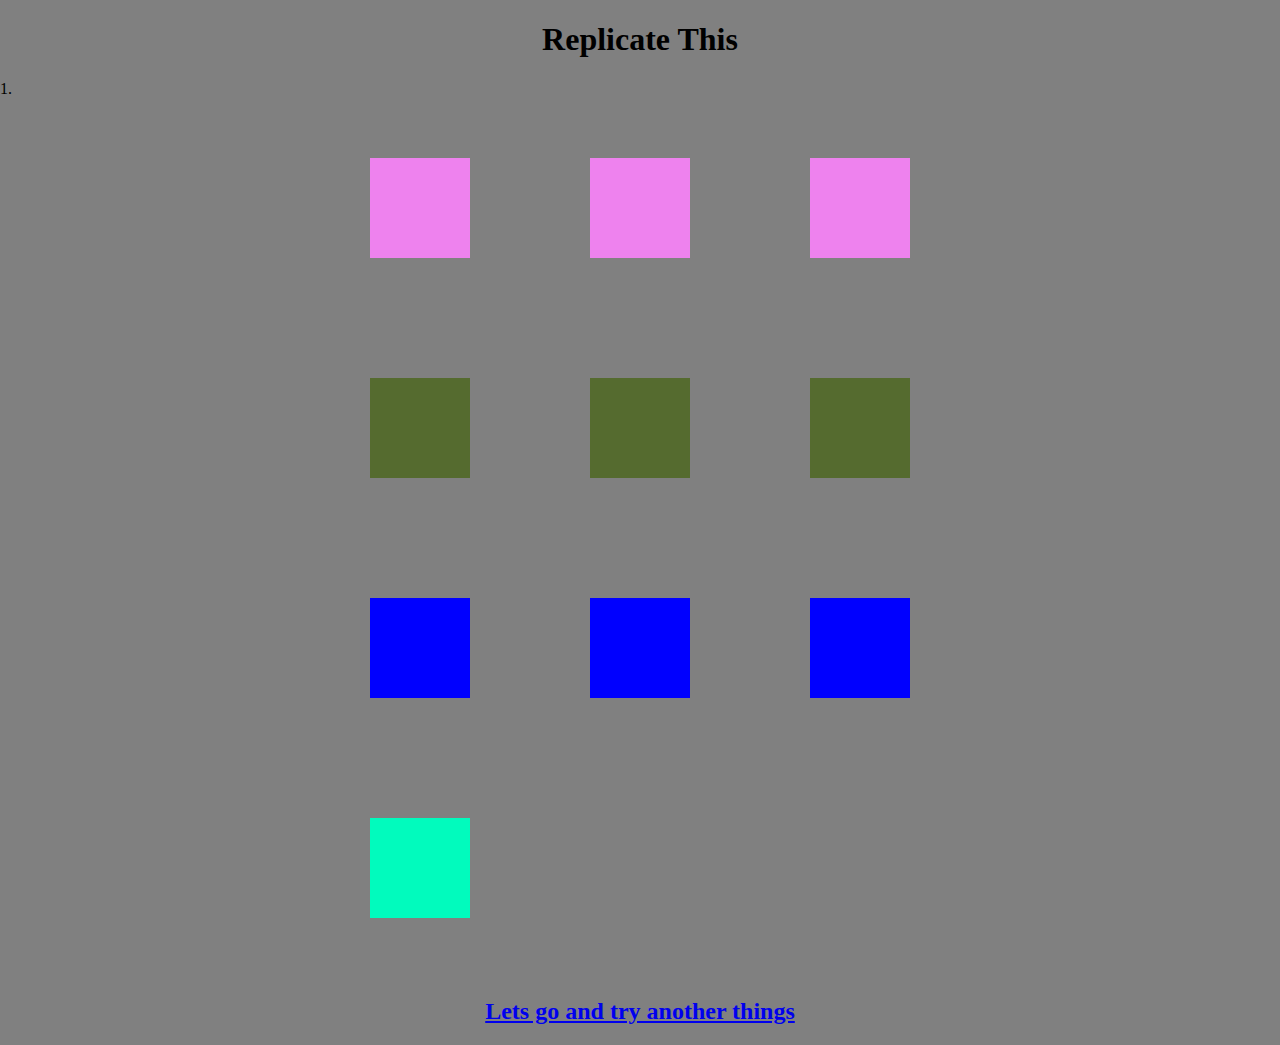
<file: index.html>
<!DOCTYPE html>
<html>
    <head>
        <meta charset="utf-8">
        <meta http-equiv="X-UA-Compatible" content="IE=edge">
        <title></title>
        <meta name="description" content="">
        <meta name="viewport" content="width=device-width, initial-scale=1">
        <link rel="stylesheet" href="./index.css">
    </head>
    <body>
        <h1>Replicate This</h1>
        1.<div class="box">
            <div class="skew"></div>
            <div class="skew"></div>
            <div class="skew"></div>
        </div>
    </body>
</div>
<div class="box">
    <div class="skew1"></div>
    <div class="skew1"></div>
    <div class="skew1"></div>

</div>
<div class="box">
    <div class="rotate"></div>
    <div class="rotate"></div>
    <div class="rotate"></div>

</div>
<div class="box">
    <div class="scale" ></div>
    <div class="scalex" ></div>
    <div class="rotate1"></div>

</div>
<h2><a href="./page2.html"> Lets go and try another things</a></h2>
</body>
</html>
</file>
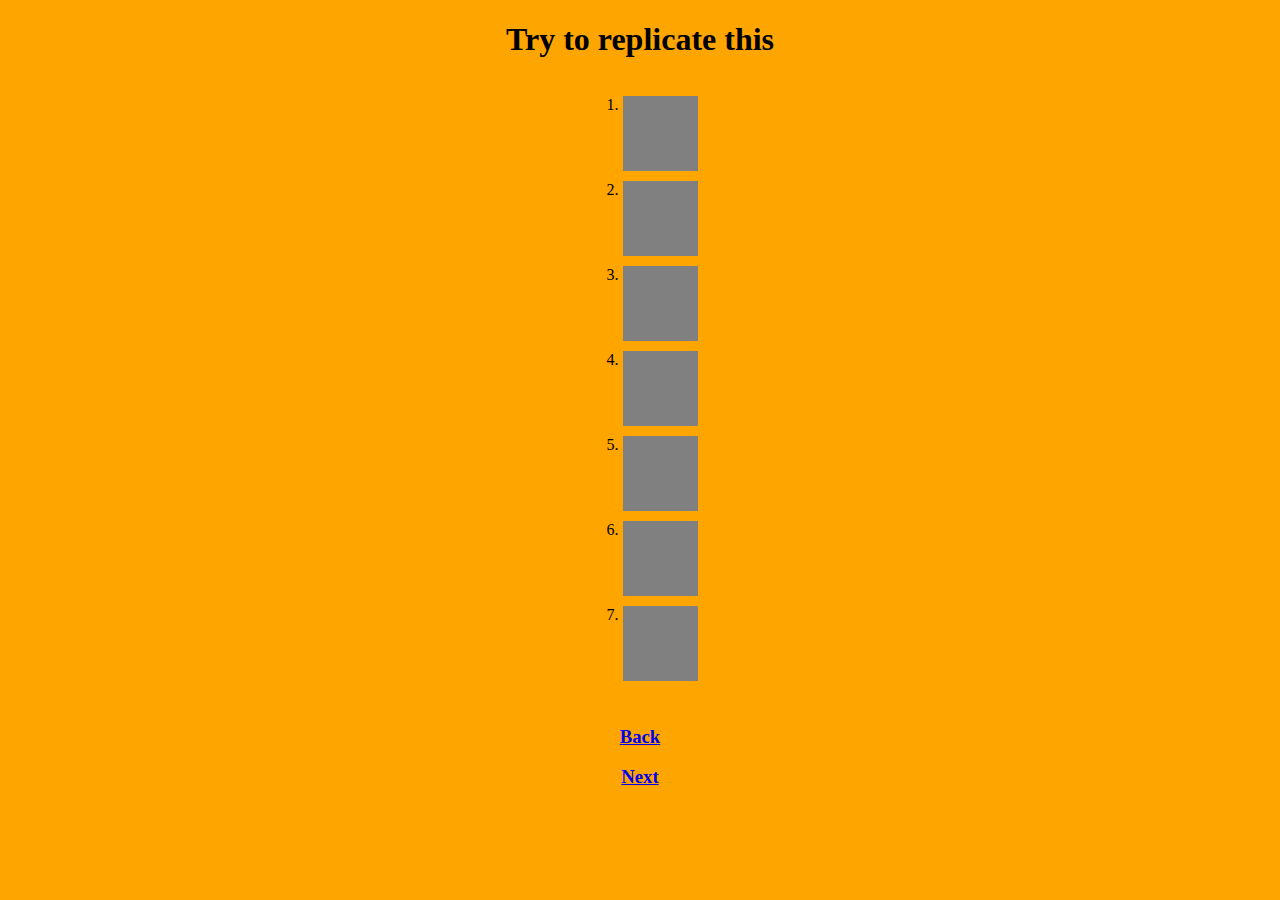
<file: page2.html>
<!DOCTYPE html>
<html lang="en">
<head>
    <meta charset="UTF-8">
    <meta http-equiv="X-UA-Compatible" content="IE=edge">
    <meta name="viewport" content="width=device-width, initial-scale=1.0">
    <title>Document</title>
    <link rel="stylesheet" href="./index.css">
</head>
<body class="body">
    
    <h1>Try to replicate this</h1>
<div class="main-container">
     <ol  type="1">
         <li><div class="container1"></div></li>
         <li><div class="container2"></div></li>
         <li><div class="container3"></div></li>
         <li><div class="container4"></div></li>
         <li><div class="container5"></div></li>
         <li><div class="container6"></div></li>
         <li><div class="container7"></div></li>

     </ol>
</div>
<h3><a href="./index.html">Back</a></h1>
<h3><a href="./page3.html">Next</a></h1>

</body>
</html>
</file>
<file: index.css>
body{
    background-color: grey;
    width: 100%;

}
.box{
    display: inline-flex;
}
.skew{
margin: 60px;
background: violet;
width: 100px;
height: 100px;
text-align: center;
animation: skew 5s infinite;
}
@keyframes skew{
    25%{
        transform: skew(45deg);
    }
    50%{
        transform: skew(0deg);
    }
    100%{
        transform: skew(-45deg);
    }
}body{
    margin: 0px;
    padding: 0px;
}
.box{
    display: flex;
    justify-content: center;
}
.rotate{
    
    margin: 60px;
background: blue;
width: 100px;
height: 100px;
animation-name:rotate ;
animation-duration: 5s;
animation-iteration-count: infinite;
/* animation-delay: 1s; */
text-align: center;

}
@keyframes rotate {
  
    100%{
        transform:rotate(360deg)
    }
    
}



.skew1{
    
    margin: 60px;
background: darkolivegreen;
width: 100px;
height: 100px;
animation-name:skew1;
animation-duration: 3s;
animation-iteration-count: infinite;
animation-delay: 1s;
text-align: center;

}
@keyframes skew1 {
  
    
    
    50%{
        transform: skew(45deg);
    }
    100%{
        transform: skew(0deg);
    }
    
}
.scale{
    
    margin: 60px;
background: rgb(1, 251, 189);
width: 100px;
height: 100px;
animation-name:scale;
animation-duration: 3s;
animation-iteration-count: infinite;
animation-delay: 1s;
text-align: center;
animation-direction: alternate-reverse;
}
@keyframes scale {
  
    100%{
        transform: scale(2,2);
    }
    
}
.scalex{
    
    margin: 60px;
background: grey;
width: 100px;
height: 100px;
animation-name:scalex;
animation-duration: 3s;
animation-iteration-count: infinite;
animation-delay: 1s;
text-align: center;
animation-direction: alternate-reverse;
}
@keyframes scalex {
  
    100%{
        transform: scaleX(2);
    }
    
}
.rotate1{
    
    margin: 60px;
background: greygreen;
width: 100px;
height: 100px;
animation-name:rotate1 ;
animation-duration: 5s;
animation-iteration-count: infinite;
/* animation-delay: 1s; */
text-align: center;
animation-direction: alternate-reverse;

}
@keyframes rotate1 {
  
    100%{
        transform:rotate(120deg)
    }
    
}
h2{
    text-align: center;
}
.body{
    background: orange;
    
}
    .main-container{
        width: 100%;
        display: flex;
        flex-direction: column;
        align-items: center;
     
     
     
    
    }
    .container1{
        margin-bottom: 10px;
        width: 75px;
        height: 75px;
        background: grey;
        display: flex;
        transition: width 2s;

    }
    .container1:hover{
        width: 150px;
    }

    .container2{
        margin-bottom: 10px;
        width: 75px;
        height: 75px;
        background: grey;
        display: flex;
        transition: height 2s ease-out ,  width 2s ;
     
    }
    .container2:hover{
        height: 150px;
        width: 150px;
    }
  
    .container3{
        margin-bottom: 10px;
        width: 75px;
        height: 75px;
        background: grey;
        display: flex;
        transition: width 5s ease;

    }
    .container3:hover{
        width: 150px;
    }
    .container4{
        margin-bottom: 10px;
        width: 75px;
        height: 75px;
        background: grey;
        display: flex;
        transition: width 2s ease-in;

    }
    .container4:hover{
        width: 150px;
    }

    .container5{
        margin-bottom: 10px;
        width: 75px;
        height: 75px;
        background: grey;
        display: flex;
        transition: width 2s ease-in-out;

    }
    .container5:hover{
        width: 150px;
    }
    .container6{
        margin-bottom: 10px;
        width: 75px;
        height: 75px;
        background: grey;
        display: flex;
        transition: width 2s ease-out;

    }
    .container6:hover{
        width: 150px;
    }
    .container7{
        margin-bottom: 10px;
        width: 75px;
        height: 75px;
        background: grey;
        display: flex;
        transition: width 2s step-end;

    }
    .container7:hover{
        width: 150px;
    }

  
.sky{
    
    background-attachment: fixed;
    background-position: center;
    position: relative;
    background-size: cover;
    overflow: hidden;
    border-left: #ff9933 solid 15px;
    border-right: green solid 15px;
    border-top: white solid 15px;
  
}
.img{
    height: 862px;
    width: 1250px;
    
}


.message1 {
    width: 120px;
    height: 40px;
    font-size: 34px;
    font-weight: bold;
    color: rgb(14, 13, 13);
    text-align: center;
    border: 1px solid white;
    background-color: orange;
    position: absolute;
    top: 0px;
    left: 350px;
    z-index: 1;
}
.message2 {
    width: 290px;
    height: 40px;
    font-size: 34px;
    font-weight: bold;
    color: rgb(78, 9, 240);
    text-align: center;
    border: 1px solid white;
    background-color: white;
    position: absolute;
    top: 0px;
    left: 480px;
    z-index: 1;
}
.message3 {
    width: 80px;
    height: 40px;
    font-size: 34px;
    font-weight: bold;
    color: rgb(18, 18, 19);
    text-align: center;
    border: 1px solid white;
    background-color: rgb(16, 250, 74);
    position: absolute;
    top: 0px;
    left: 780px;
    z-index: 1;
}
.sun{
    z-index: 1;
    position: absolute;
    right: 300px;
    top: 200px;
    animation: sun 60s linear infinite;
}
@keyframes sun {
    100%{
        transform: translateX(-500px);
    }
}
.sun img{
    width: 75px;
    height: 75px;
}
.road{
    height: 250px;
    width: 100%;
    position: absolute;
    background-repeat: repeat-x;
    bottom: 0px;
    right: 0px;
    left: 0px;
    z-index: 1;
    display: block;
    animation: road 5s linear infinite;
}
@keyframes road {
    100%{
        transform: translate(-2000px);
    }
    
}
.city{
    background-image: url(./image/city.png);
    height: 250px;
    width: 500%;
    position: absolute;
    background-repeat: repeat-x;
    bottom: 250px;
    right: 0px;
    left: 0px;
    z-index: 1;
    display: block;
    animation: city 20s linear infinite;
}

@keyframes city {
    100%{
        transform: translate(-3400px);
    }
    
}

.car {
    position: absolute;
    bottom: 102px;
    width: 37px;
    left: 203px;
    z-index: 2;
    animation: car 2s infinite linear;

}
@keyframes car {
    100%{
        transform: translateY(-1px);
    }
    50%{
     transform: translateY(1px);
 }
 0%{
     transform: translateY(-1px);
 }
    
}
.car img{
    width: 250px;
    height: 130px;
}
.wheel-back {
    position: absolute;
    z-index: 1;
    bottom: 114px;
    left: 222px;
    animation: back 3s infinite linear;
}
@keyframes back {
    100%{
        transform: rotate(360deg);
    }
 
}
.wheel-back img{
    width: 50px;
    height: 50px;
}

.wheel-front {
    position: absolute;
    z-index: 1;
    bottom: 114px;
    left: 376px;
    animation: front 3s infinite linear;
}
@keyframes front {
    100%{
        transform: rotate(360deg);
    }
}
.wheel-front img{
    width: 50px;
    height: 50px;
}
h3, h1{
    text-align: center ;
}
.back-button{
    padding: 10px 20px;
    background: rgb(79, 91, 255);
    width: 100px;
    height: 50px;
    border: none;
    border-radius: 12px;
    position: absolute;
    left: 10px;
    top: 10px;
    z-index: 1;
    font-size: 25px;
}
.back-button a{
    text-decoration: none;
    color: white;

}
</file>
